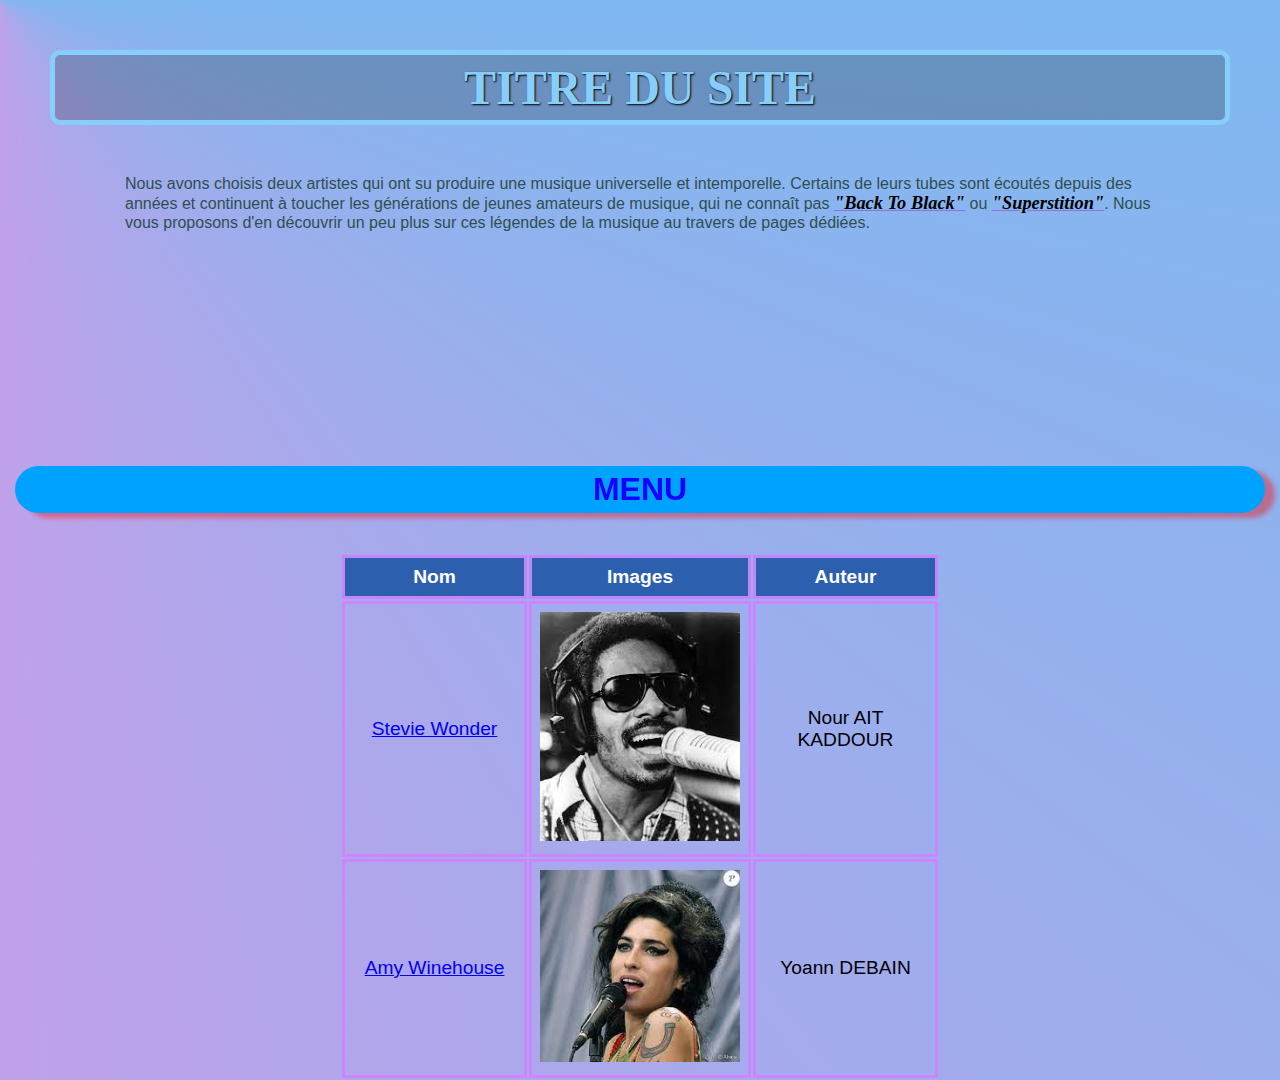
<file: index.html>
<!DOCTYPE html>
<html>

	<head>
		<link rel="stylesheet" href="GroupeX.css"type="text/css"media="screen"/>
		<meta http-equiv="Content-Type" content="text/html; charset=UTF-8" />
		<title>Page d'accueil</title>
	</head>
	
	<body>
		<h1 class = "GroupeX">titre du site</h1> 
		
		<p class="intro">Nous avons choisis deux artistes qui ont su produire une musique universelle et intemporelle.
		Certains de leurs tubes sont écoutés depuis des années et continuent à toucher les générations de jeunes
		amateurs de musique, qui ne connaît pas <em>"back to black"</em> ou <em>"superstition"</em>.
		Nous vous proposons d'en découvrir un peu plus sur ces légendes de la musique au travers de pages dédiées.
		</p>
		<br/>
		<h1 class = "SousTitre"> MENU </h1>
		<table>
			<tr>
				<th>Nom</th>
				<th>Images</th>
				<th>Auteur</th>
			</tr>
			<tr>
				<td><a href="AIT KADDOUR Nour.html">Stevie Wonder </a></td>
				<td> <img src="Stevie.jfif"/> </td>
				<td>Nour AIT KADDOUR</td>
			</tr>
			<tr>
				<td><a href="DebainYoann.html">Amy Winehouse</a></td>
				<td><img src = "Amy.jfif"/></td>
				<td>Yoann DEBAIN</td>
			</tr>
		</table>
		
	</body>
	
</html>
</file>
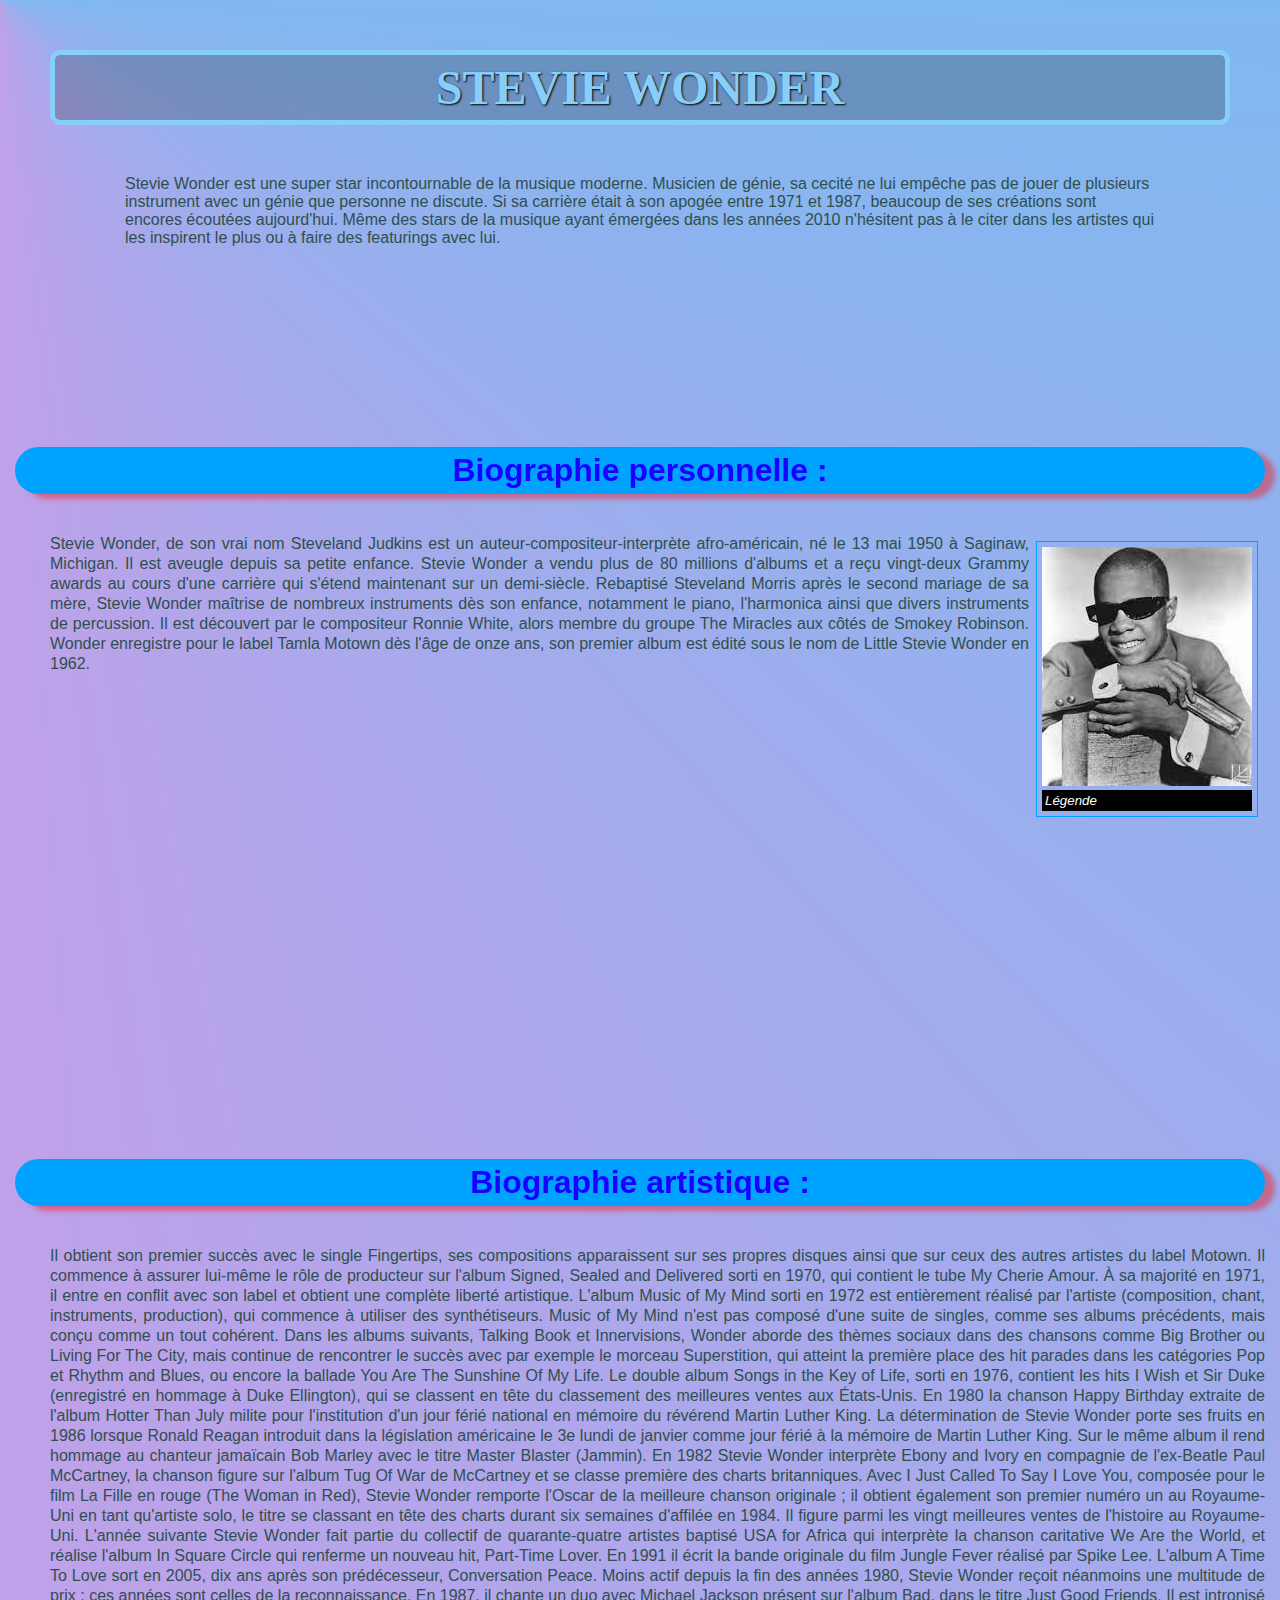
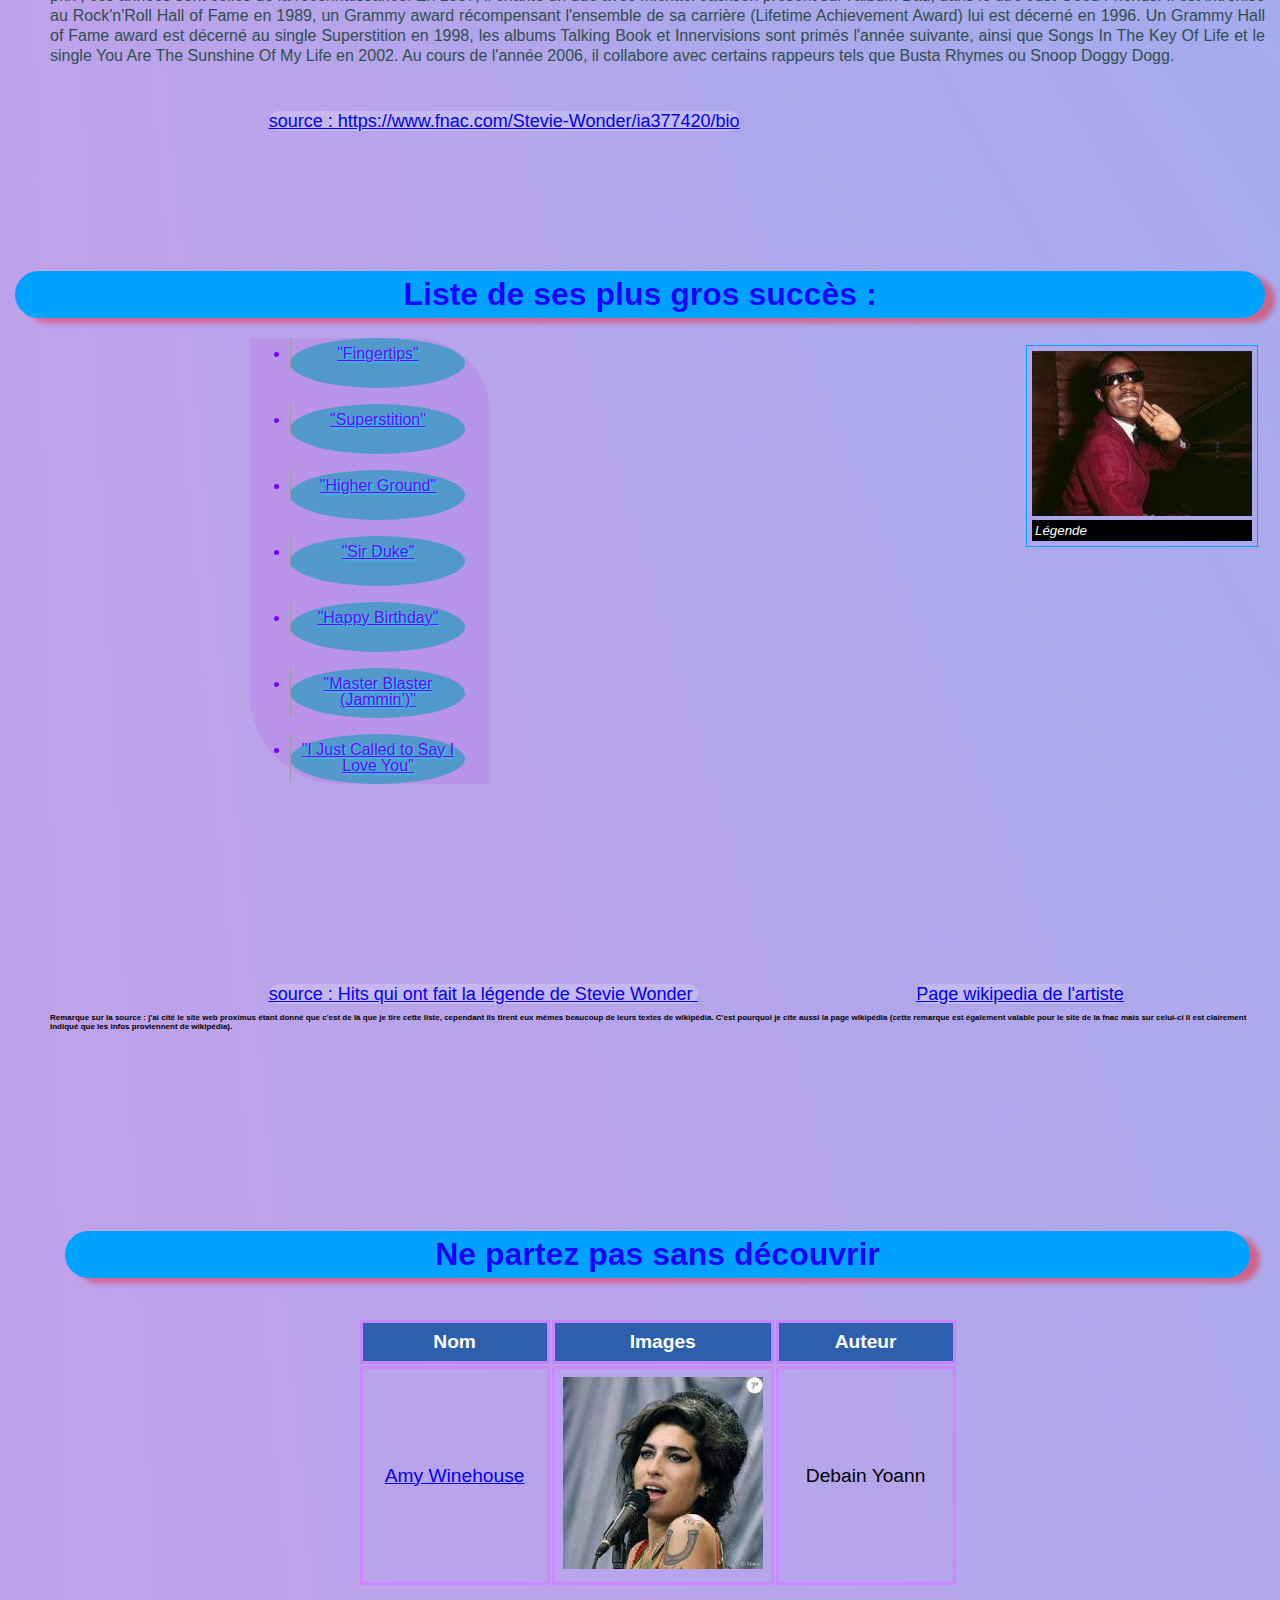
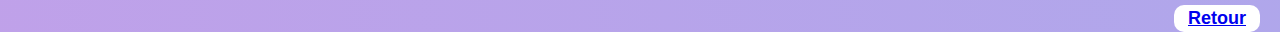
<file: AIT KADDOUR Nour.html>
<!DOCTYPE HTML>
<html>

<head>
<meta http-equiv="Content-type" content="text/html; charset=UTF-8" />
<link rel="stylesheet" href="GroupeX.css"type="text/css"media="screen"/>
<title>Stevie</title>
<style>

			
.Liste ul {
text-decoration-line: underline;
rotate: 25%;
height: auto;
width: 200px;
border-radius: 0px 75px 0px 90px;
text-shadow: 1px 1px 2px rgba(0, 238, 255, 0.911);
margin-left: 200px;
margin-top: -20px; 
margin-bottom: 200px;
line-height: 16px;
background-color: rgba(191, 29, 231, 0.11);
font-size: 16px;
color :rgb(119, 0, 255);
}

.Liste ul li p { 
	font-size: 16px;
	color :rgb(119, 0, 255);
}
li{text-align: center;
    height: 50px;
    width: 175px;
    border-radius: 90% 90% 90% 90%;
    background-color: rgba(27, 155, 187, 0.651);
}

</style>


</head>

<body>

<h1 class = "GroupeX">Stevie Wonder</h1>
<p class = "intro"> Stevie Wonder est une super star incontournable de la musique moderne.
    Musicien de génie, sa cecité ne lui empêche pas de jouer de plusieurs instrument avec un génie que personne ne discute.
    Si sa carrière était à son apogée entre 1971 et 1987, beaucoup de ses créations sont encores écoutées aujourd'hui.
    Même des stars de la musique ayant émergées dans les années 2010 n'hésitent pas à le citer dans les artistes qui les inspirent le plus ou à faire des featurings avec lui.
</p>
<p class = "SousTitre">Biographie personnelle : </p>
<div class = "SousPartie">
<figure>
				<img src="swjeune.jfif">
				<figcaption>Légende</figcaption>
			</figure>

<p class = "texte">Stevie Wonder, de son vrai nom Steveland Judkins est un auteur-compositeur-interprète afro-américain, né le 13 mai 1950 à Saginaw, Michigan. Il est aveugle depuis sa petite enfance. Stevie Wonder a vendu plus de 80 millions d'albums et a reçu vingt-deux Grammy awards au cours d'une carrière qui s'étend maintenant sur un demi-siècle.
    Rebaptisé Steveland Morris après le second mariage de sa mère, Stevie Wonder maîtrise de nombreux instruments dès son enfance, notamment le piano, l'harmonica ainsi que divers instruments de percussion. Il est découvert par le compositeur Ronnie White, alors membre du groupe The Miracles aux côtés de Smokey Robinson. Wonder enregistre pour le label Tamla Motown dès l'âge de onze ans, son premier album est édité sous le nom de Little Stevie Wonder en 1962.
</p>
</div>

<p class = "SousTitre">Biographie artistique :</p>
<div class = "SousPartie">
<p class = "texte"> Il obtient son premier succès avec le single Fingertips, ses compositions apparaissent sur ses propres disques ainsi que sur ceux des autres artistes du label Motown. Il commence à assurer lui-même le rôle de producteur sur l'album Signed, Sealed and Delivered sorti en 1970, qui contient le tube My Cherie Amour. À sa majorité en 1971, il entre en conflit avec son label et obtient une complète liberté artistique.
    L'album Music of My Mind sorti en 1972 est entièrement réalisé par l'artiste (composition, chant, instruments, production), qui commence à utiliser des synthétiseurs. Music of My Mind n'est pas composé d'une suite de singles, comme ses albums précédents, mais conçu comme un tout cohérent. Dans les albums suivants, Talking Book et Innervisions, Wonder aborde des thèmes sociaux dans des chansons comme Big Brother ou Living For The City, mais continue de rencontrer le succès avec par exemple le morceau Superstition, qui atteint la première place des hit parades dans les catégories Pop et Rhythm and Blues, ou encore la ballade You Are The Sunshine Of My Life.
    
    Le double album Songs in the Key of Life, sorti en 1976, contient les hits I Wish et Sir Duke (enregistré en hommage à Duke Ellington), qui se classent en tête du classement des meilleures ventes aux États-Unis. En 1980 la chanson Happy Birthday extraite de l'album Hotter Than July milite pour l'institution d'un jour férié national en mémoire du révérend Martin Luther King. La détermination de Stevie Wonder porte ses fruits en 1986 lorsque Ronald Reagan introduit dans la législation américaine le 3e lundi de janvier comme jour férié à la mémoire de Martin Luther King. Sur le même album il rend hommage au chanteur jamaïcain Bob Marley avec le titre Master Blaster (Jammin). En 1982 Stevie Wonder interprète Ebony and Ivory en compagnie de l'ex-Beatle Paul McCartney, la chanson figure sur l'album Tug Of War de McCartney et se classe première des charts britanniques. Avec I Just Called To Say I Love You, composée pour le film La Fille en rouge (The Woman in Red), Stevie Wonder remporte l'Oscar de la meilleure chanson originale ; il obtient également son premier numéro un au Royaume-Uni en tant qu'artiste solo, le titre se classant en tête des charts durant six semaines d'affilée en 1984. Il figure parmi les vingt meilleures ventes de l'histoire au Royaume-Uni. L'année suivante Stevie Wonder fait partie du collectif de quarante-quatre artistes baptisé USA for Africa qui interprète la chanson caritative We Are the World, et réalise l'album In Square Circle qui renferme un nouveau hit, Part-Time Lover. En 1991 il écrit la bande originale du film Jungle Fever réalisé par Spike Lee. L'album A Time To Love sort en 2005, dix ans après son prédécesseur, Conversation Peace.
    Moins actif depuis la fin des années 1980, Stevie Wonder reçoit néanmoins une multitude de prix ; ces années sont celles de la reconnaissance. En 1987, il chante un duo avec Michael Jackson présent sur l'album Bad, dans le titre Just Good Friends. Il est intronisé au Rock'n'Roll Hall of Fame en 1989, un Grammy award récompensant l'ensemble de sa carrière (Lifetime Achievement Award) lui est décerné en 1996. Un Grammy Hall of Fame award est décerné au single Superstition en 1998, les albums Talking Book et Innervisions sont primés l'année suivante, ainsi que Songs In The Key Of Life et le single You Are The Sunshine Of My Life en 2002. Au cours de l'année 2006, il collabore avec certains rappeurs tels que Busta Rhymes ou Snoop Doggy Dogg.
</p>
<a class="Liens" href=https://www.fnac.com/Stevie-Wonder/ia377420/bio >source : https://www.fnac.com/Stevie-Wonder/ia377420/bio </a>
</div>
<p class = "SousTitre"> Liste de ses plus gros succès : </p>
<div class = "SousPartie">
<figure>
				<img src="swpose.jfif">
				<figcaption>Légende</figcaption>
			</figure>
<div class = "Liste">
<ul>
    <li><p>"Fingertips"</p></li>
    <li><p>"Superstition"</p></li>
    <li><p>"Higher Ground"</p></li>
    <li><p>"Sir Duke"</p></li>
    <li><p>"Happy Birthday"</p></li>
    <li><p>"Master Blaster (Jammin’)"</p></li>
    <li><p>"I Just Called to Say I Love You"</p></li>
</ul>
</div>
<a class="Liens" href="https://www.proximus.be/pickx/fr/2044256/7-hits-qui-ont-fait-la-legende-de-stevie-wonder" >source : Hits qui ont fait la légende de Stevie Wonder </a>
<a class="Liens" href="https://fr.wikipedia.org/wiki/Stevie_Wonder">Page wikipedia de l'artiste</a>
<h3>Remarque sur la source : j'ai cité le site web proximus étant donné que c'est de là que je tire cette liste, cependant ils tirent eux mêmes beaucoup de leurs textes de wikipédia. C'est pourquoi je cite aussi la page wikipédia (cette remarque est également valable pour le site de la fnac mais sur celui-ci il est clairement indiqué que les infos proviennent de wikipédia).</h3>

<h1 class = "SousTitre"> Ne partez pas sans découvrir </h1>
<table>
	<tr>
		<th>Nom</th>
		<th>Images</th>
		<th>Auteur</th>
	</tr>
    <tr>
        <td><a href="DebainYoann.html"> Amy Winehouse </a></td>
        <td> <img src="Amy.jfif"/> </td>
        <td>Debain Yoann</td>
    </tr>
    </table>
<p class="Retour"><a href="index.html"><strong>Retour</strong></a></p>

</body>
</html>


<!--
<!DOCTYPE HTML>
<html>

<head>
<meta http-equiv="Content-type" content="text/html; charset=UTF-8" />
<link rel="stylesheet" href="GroupeX.css"type="text/css"media="screen"/>
<title>Stevie</title>


</head>

<body>

<h1 class = "titre">Stevie Wonder</h1>
<p class = "intro"> Stevie Wonder est une super star incontournable de la musique moderne.
    Musicien de génie, sa cecité ne lui empêche pas de jouer de plusieurs instrument avec un génie que personne ne discute.
    Si sa carrière était à son apogée entre 1971 et 1987, beaucoup de ses créations sont encores écoutées aujourd'hui.
    Même des stars de la musique ayant émergées dans les années 2010 n'hésitent pas à le citer dans les artistes qui les inspirent le plus ou à faire des featurings avec lui.
</p>
<p class = "SousTitre">Biographie personnelle : </p>
<div class = "SousPartie">
<img style="size: cover;" class = "image" src="swjeune.jfif">
<p class = "texte">Stevie Wonder, de son vrai nom Steveland Judkins est un auteur-compositeur-interprète afro-américain, né le 13 mai 1950 à Saginaw, Michigan. Il est aveugle depuis sa petite enfance. Stevie Wonder a vendu plus de 80 millions d'albums et a reçu vingt-deux Grammy awards au cours d'une carrière qui s'étend maintenant sur un demi-siècle.
    Rebaptisé Steveland Morris après le second mariage de sa mère, Stevie Wonder maîtrise de nombreux instruments dès son enfance, notamment le piano, l'harmonica ainsi que divers instruments de percussion. Il est découvert par le compositeur Ronnie White, alors membre du groupe The Miracles aux côtés de Smokey Robinson. Wonder enregistre pour le label Tamla Motown dès l'âge de onze ans, son premier album est édité sous le nom de Little Stevie Wonder en 1962.
</p>
</div>

<p class = "SousTitre">Biographie artistique :</p>
<div class = "SousPartie">
<p class = "texte"> Il obtient son premier succès avec le single Fingertips, ses compositions apparaissent sur ses propres disques ainsi que sur ceux des autres artistes du label Motown. Il commence à assurer lui-même le rôle de producteur sur l'album Signed, Sealed and Delivered sorti en 1970, qui contient le tube My Cherie Amour. À sa majorité en 1971, il entre en conflit avec son label et obtient une complète liberté artistique.
    L'album Music of My Mind sorti en 1972 est entièrement réalisé par l'artiste (composition, chant, instruments, production), qui commence à utiliser des synthétiseurs. Music of My Mind n'est pas composé d'une suite de singles, comme ses albums précédents, mais conçu comme un tout cohérent. Dans les albums suivants, Talking Book et Innervisions, Wonder aborde des thèmes sociaux dans des chansons comme Big Brother ou Living For The City, mais continue de rencontrer le succès avec par exemple le morceau Superstition, qui atteint la première place des hit parades dans les catégories Pop et Rhythm and Blues, ou encore la ballade You Are The Sunshine Of My Life.
    
    Le double album Songs in the Key of Life, sorti en 1976, contient les hits I Wish et Sir Duke (enregistré en hommage à Duke Ellington), qui se classent en tête du classement des meilleures ventes aux États-Unis. En 1980 la chanson Happy Birthday extraite de l'album Hotter Than July milite pour l'institution d'un jour férié national en mémoire du révérend Martin Luther King. La détermination de Stevie Wonder porte ses fruits en 1986 lorsque Ronald Reagan introduit dans la législation américaine le 3e lundi de janvier comme jour férié à la mémoire de Martin Luther King. Sur le même album il rend hommage au chanteur jamaïcain Bob Marley avec le titre Master Blaster (Jammin). En 1982 Stevie Wonder interprète Ebony and Ivory en compagnie de l'ex-Beatle Paul McCartney, la chanson figure sur l'album Tug Of War de McCartney et se classe première des charts britanniques. Avec I Just Called To Say I Love You, composée pour le film La Fille en rouge (The Woman in Red), Stevie Wonder remporte l'Oscar de la meilleure chanson originale ; il obtient également son premier numéro un au Royaume-Uni en tant qu'artiste solo, le titre se classant en tête des charts durant six semaines d'affilée en 1984. Il figure parmi les vingt meilleures ventes de l'histoire au Royaume-Uni. L'année suivante Stevie Wonder fait partie du collectif de quarante-quatre artistes baptisé USA for Africa qui interprète la chanson caritative We Are the World, et réalise l'album In Square Circle qui renferme un nouveau hit, Part-Time Lover. En 1991 il écrit la bande originale du film Jungle Fever réalisé par Spike Lee. L'album A Time To Love sort en 2005, dix ans après son prédécesseur, Conversation Peace.
    Moins actif depuis la fin des années 1980, Stevie Wonder reçoit néanmoins une multitude de prix ; ces années sont celles de la reconnaissance. En 1987, il chante un duo avec Michael Jackson présent sur l'album Bad, dans le titre Just Good Friends. Il est intronisé au Rock'n'Roll Hall of Fame en 1989, un Grammy award récompensant l'ensemble de sa carrière (Lifetime Achievement Award) lui est décerné en 1996. Un Grammy Hall of Fame award est décerné au single Superstition en 1998, les albums Talking Book et Innervisions sont primés l'année suivante, ainsi que Songs In The Key Of Life et le single You Are The Sunshine Of My Life en 2002. Au cours de l'année 2006, il collabore avec certains rappeurs tels que Busta Rhymes ou Snoop Doggy Dogg.
</p>
<a class="Liens" href=https://www.fnac.com/Stevie-Wonder/ia377420/bio >source : https://www.fnac.com/Stevie-Wonder/ia377420/bio </a>
</div>
<p class = "SousTitre"> Liste de ses plus gros succès : </p>
<div class = "SousPartie">
<img class = "image" src="swpose.jfif">
<ul style="
text-shadow: 1px 1px 2px rgba(0, 238, 255, 0.911);
margin-left: 300px;
margin-right: 500px;
margin-top: -20px; margin-bottom: 40px;
line-height: 16px;
background-color: rgba(240, 248, 255, 0.171);
color :rgb(119, 0, 255);
font-size: 16px;">
    <li class = "liste">"Fingertips"</li>
    <li class = "liste">"Superstition"</li>
    <li class = "liste">"Higher Ground"</li>
    <li class = "liste">"Sir Duke"</li>
    <li class = "liste">"Happy Birthday"</li>
    <li class = "liste">"Master Blaster (Jammin’)"</li>
    <li class = "liste">"I Just Called to Say I Love You"</li>
</ul>
<a class="Liens" href="https://www.proximus.be/pickx/fr/2044256/7-hits-qui-ont-fait-la-legende-de-stevie-wonder" >source : Hits qui ont fait la légende de Stevie Wonder </a>
<a class="Liens" href="https://fr.wikipedia.org/wiki/Stevie_Wonder">Page wikipedia de l'artiste</a>
<h3>Remarque sur la source : j'ai cité le site web proximus étant donné que c'est de là que je tire cette liste, cependant ils tirent eux mêmes beaucoup de leurs textes de wikipédia. C'est pourquoi je cite aussi la page wikipédia (cette remarque est également valable pour le site de la fnac mais sur celui-ci il est clairement indiqué que les infos proviennent de wikipédia).</h3>
<div class = "SousPartie">
<p class = "texte"></p>
<p id = "listeuvres"></p>

<h1 class = "SousTitre"> Ne partez pas sans découvrir </h1>
<table>
    <tr>
        <td><a href="DebainYoann.html"> Amy Winehouse </a></td>
        <td class="imgtbl"> <img src="Amy.jfif"/> </td>
        <td>Debain Yoann</td>
    </tr>
    </table>
<p class="Liens"><a href="index.html"><strong>Retour</strong></a></p>

</body>
</html> -->
</file>
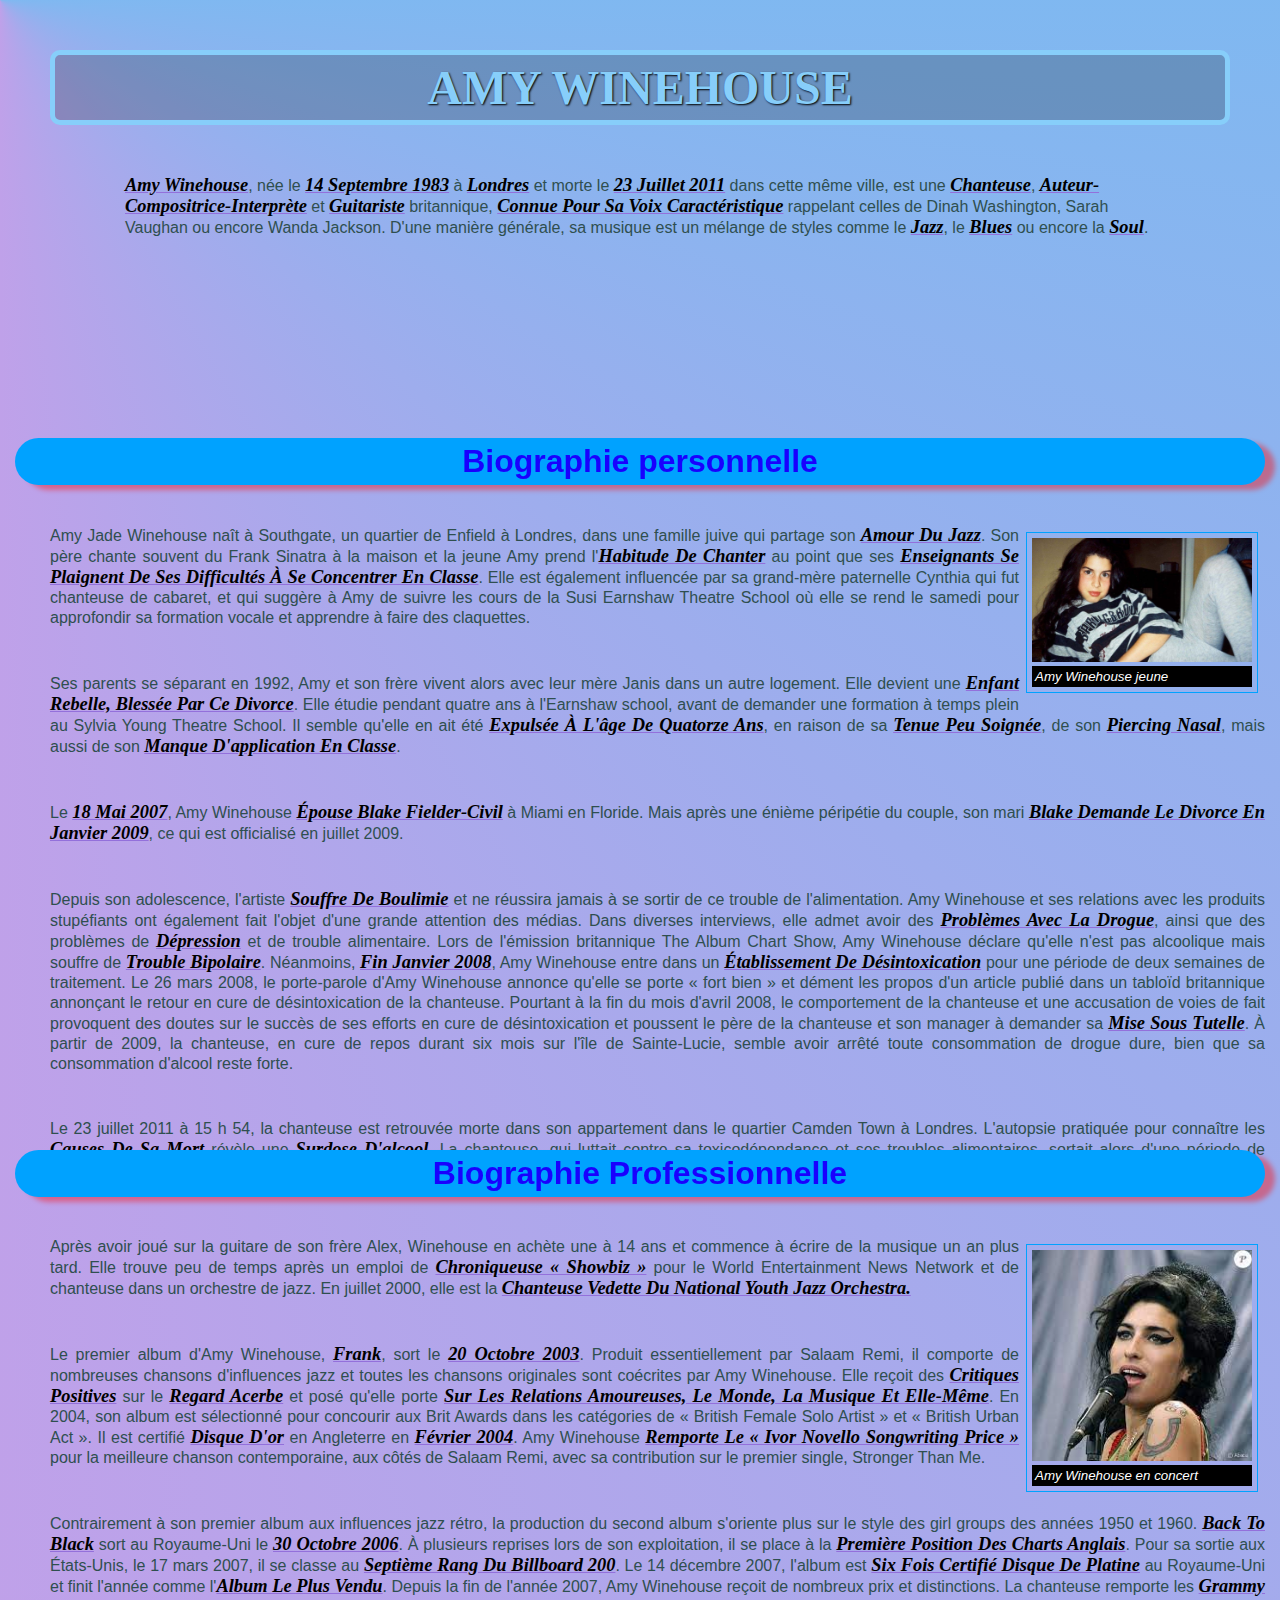
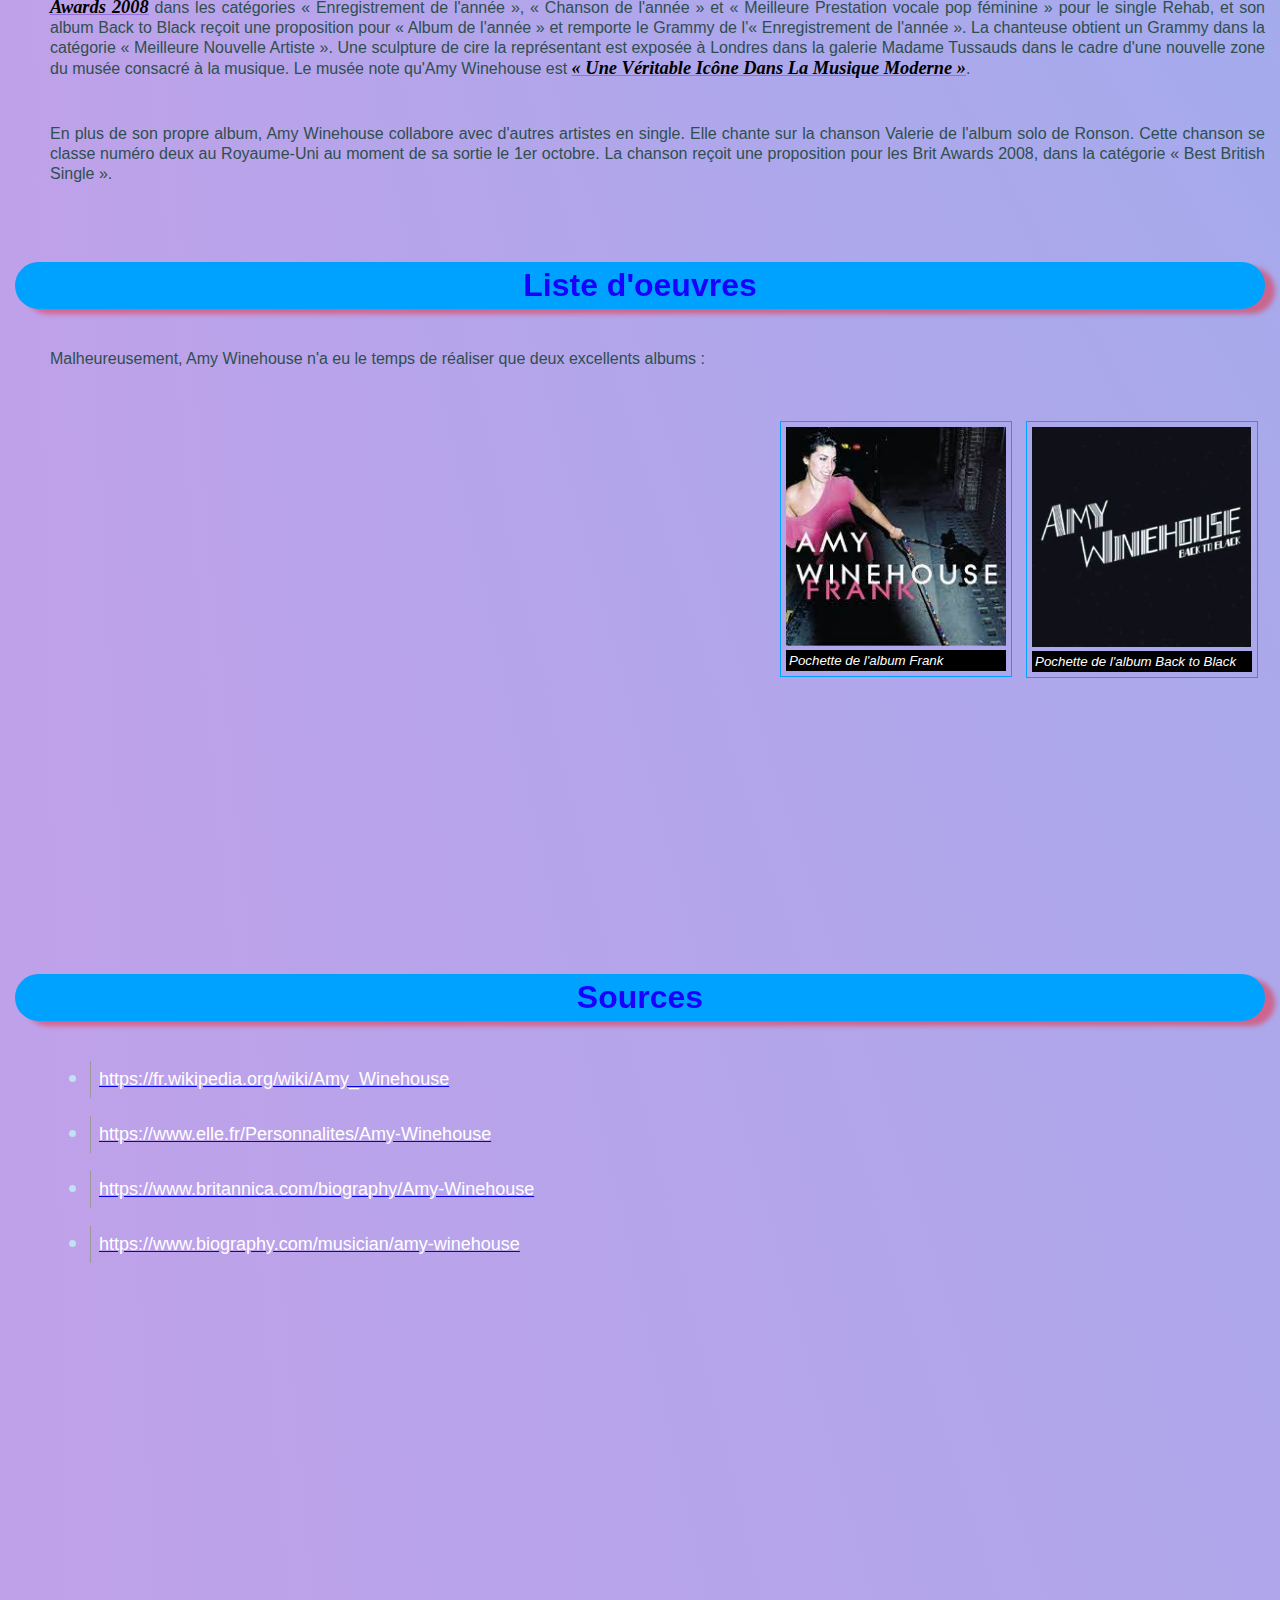
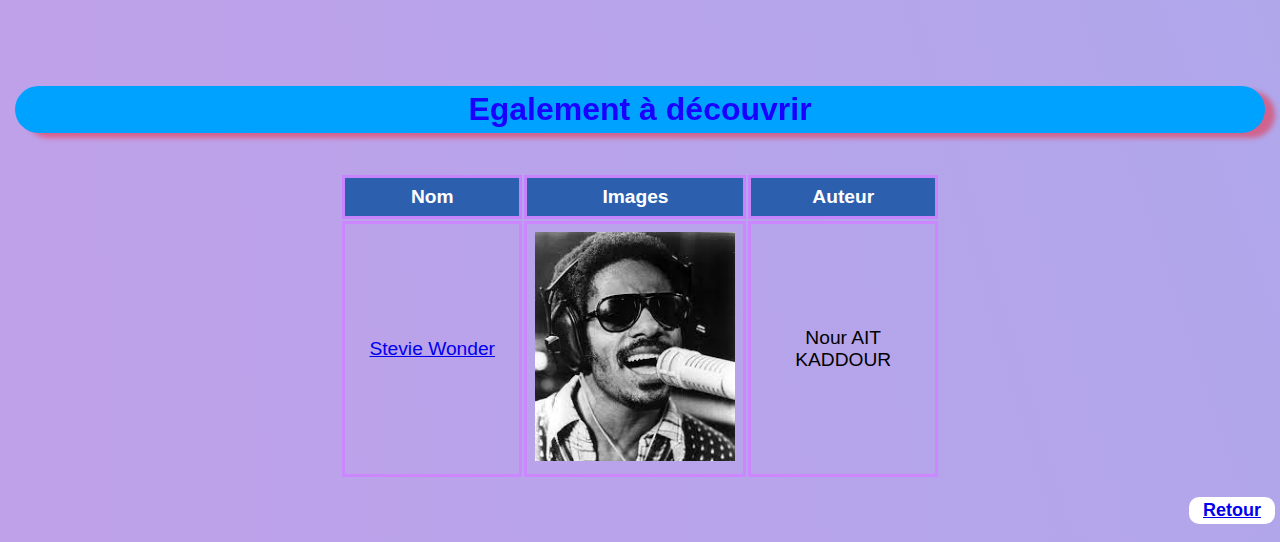
<file: DebainYoann.html>
<!DOCTYPE HTML>
<html>

	<head>
		<link rel="stylesheet" href="GroupeX.css"type="text/css"media="screen"/>
		<meta http-equiv="Content-type" content="text/html; charset=UTF-8" />
		<title>Amy</title>
		<style>
			
			.SousTitre{
				
				position : sticky;
				top : 0px;
				box-shadow: 10px 5px 5px rgba(255, 0, 0, 0.4); 
				background-color : rgba(0, 162, 255);
						
			}
			
		</style>
		
	</head>

	<body>
		<h1 class = "GroupeX">Amy Winehouse</h1>

		<p class = "intro"><em>Amy Winehouse</em>, née le <em>14 septembre 1983</em> à <em>Londres</em> et morte le <em>23 juillet 2011</em> dans cette même ville, est une <em>chanteuse</em>,
							<em>auteur-compositrice-interprète</em> et <em>guitariste</em> britannique, <em>connue pour sa voix caractéristique</em> rappelant celles de Dinah Washington, 
							Sarah Vaughan ou encore Wanda Jackson. D'une manière générale, sa musique est un mélange de styles comme le <em>jazz</em>, le <em>blues</em> ou encore la <em>soul</em>.</p>
			

			
			

		<h1 class = "SousTitre">Biographie personnelle</h1>

		<div class = "SousPartie">
			<figure>
				<img src ="AmyJeune.jpg"/>
				<figcaption>Amy Winehouse jeune</figcaption>
			</figure>
			
			<p class = "texte"> Amy Jade Winehouse naît à Southgate, un quartier de Enfield à Londres, dans une famille juive qui partage son <em>amour du jazz</em>.
			Son père chante souvent du Frank Sinatra à la maison et la jeune Amy prend l'<em>habitude de chanter</em> au point que ses <em>enseignants se plaignent de ses difficultés à se concentrer en classe</em>. Elle est également 
			influencée par sa grand-mère paternelle Cynthia qui fut chanteuse de cabaret, et qui suggère à Amy de suivre les cours de la Susi Earnshaw Theatre School où elle se rend le samedi pour approfondir sa 
			formation vocale et apprendre à faire des claquettes.</p> 
			
			<p class = "texte">Ses parents se séparant en 1992, Amy et son frère vivent alors avec leur mère Janis dans un autre logement. Elle devient une <em>enfant rebelle, blessée par ce divorce</em>. 
			Elle étudie pendant quatre ans à l'Earnshaw school, avant de demander une formation à temps plein au Sylvia Young Theatre School. 
			Il semble qu'elle en ait été <em>expulsée à l'âge de quatorze ans</em>, en raison de sa <em>tenue peu soignée</em>, de son <em>piercing nasal</em>, mais aussi de son <em>manque d'application en classe</em>.</p>
			
			<p class = "texte">Le <em>18 mai 2007</em>, Amy Winehouse <em>épouse Blake Fielder-Civil</em> à Miami en Floride. Mais après une énième péripétie du couple, son mari <em>Blake demande le divorce en janvier 2009</em>, ce
			qui est officialisé en juillet 2009.</p>
			
			<p class = "texte"> Depuis son adolescence, l'artiste <em>souffre de boulimie</em> et ne réussira jamais à se sortir de ce trouble de l'alimentation.
			Amy Winehouse et ses relations avec les produits stupéfiants ont également fait l'objet d'une grande attention des médias. Dans diverses interviews, elle admet avoir des <em>problèmes avec la drogue</em>, 
			ainsi que des problèmes de <em>dépression</em> et de trouble alimentaire. Lors de l'émission britannique The Album Chart Show, Amy Winehouse déclare qu'elle n'est pas alcoolique mais souffre de <em>trouble bipolaire</em>. 
			Néanmoins, <em>fin janvier 2008</em>, Amy Winehouse entre dans un <em>établissement de désintoxication</em> pour une période de deux semaines de traitement. Le 26 mars 2008, 
			le porte-parole d'Amy Winehouse annonce qu'elle se porte « fort bien » et dément les propos d'un article publié dans un tabloïd britannique annonçant le retour en cure de désintoxication de la chanteuse. 
			Pourtant à la fin du mois d'avril 2008, le comportement de la chanteuse et une accusation de voies de fait provoquent des doutes sur le succès de ses efforts en cure de désintoxication et 
			poussent le père de la chanteuse et son manager à demander sa <em>mise sous tutelle</em>. À partir de 2009, la chanteuse, en cure de repos durant six mois sur l'île de Sainte-Lucie, semble avoir arrêté 
			toute consommation de drogue dure, bien que sa consommation d'alcool reste forte. </p>
			
			<p class="texte">Le 23 juillet 2011 à 15 h 54, la chanteuse est retrouvée morte dans son appartement dans le quartier Camden Town à Londres. L'autopsie pratiquée pour connaître les <em>causes de sa mort </em>
			révèle une <em>surdose d'alcool</em>. La chanteuse, qui luttait contre sa toxicodépendance et ses troubles alimentaires, sortait alors d'une période de sevrage 
			d'alcool de trois semaines. La reprise d'une consommation importante lui a donc été fatale.</p>
		</div>









		<h1 class = "SousTitre">Biographie Professionnelle</h1>

		<div class = "SousPartie">

			<figure>
				<img src ="Amy.jfif"/>
				<figcaption>Amy Winehouse en concert</figcaption>
			</figure>

			
			<p class = "texte"> Après avoir joué sur la guitare de son frère Alex, Winehouse en achète une à 14 ans et commence à écrire de la musique un an plus tard. Elle trouve peu de temps après un emploi de 
			<em>chroniqueuse « showbiz »</em> pour le World Entertainment News Network et de chanteuse dans un orchestre de jazz. En juillet 2000, elle est la <em>chanteuse vedette du National Youth Jazz Orchestra.</em> </p>
			
			<p class = "texte"> Le premier album d'Amy Winehouse, <em>Frank</em>, sort le <em>20 octobre 2003</em>. Produit essentiellement par Salaam Remi, il comporte de nombreuses chansons d'influences jazz et toutes les chansons originales sont 
			coécrites par Amy Winehouse. Elle reçoit des <em>critiques positives</em> sur le <em>regard acerbe</em> et posé qu'elle porte <em>sur les relations amoureuses, le monde, la musique et elle-même</em>.
			En 2004, son album est sélectionné pour concourir aux Brit Awards dans les catégories de « British Female Solo Artist » et « British Urban Act ». Il est certifié <em>disque d'or</em> en Angleterre en <em>février 2004</em>. 
			Amy Winehouse <em>remporte le « Ivor Novello songwriting price »</em> pour la meilleure chanson contemporaine, aux côtés de Salaam Remi, avec sa contribution sur le premier single, Stronger Than Me.
			
			<p class = "texte"> Contrairement à son premier album aux influences jazz rétro, la production du second album s'oriente plus sur le style des girl groups des années 1950 et 1960.
			<em>Back to Black</em> sort au Royaume-Uni le <em>30 octobre 2006</em>. À plusieurs reprises lors de son exploitation, il se place à la <em>première position des charts anglais</em>. Pour sa sortie aux États-Unis, le 17 mars 2007, 
			il se classe au <em>septième rang du Billboard 200</em>. Le 14 décembre 2007, l'album est <em>six fois certifié disque de platine</em> au Royaume-Uni et finit l'année comme l'<em>album le plus vendu</em>. 
			Depuis la fin de l'année 2007, Amy Winehouse reçoit de nombreux prix et distinctions. La chanteuse remporte les <em>Grammy Awards 2008</em> dans les catégories « Enregistrement de l'année », « Chanson de l'année » 
			et « Meilleure Prestation vocale pop féminine » pour le single Rehab, et son album Back to Black reçoit une proposition pour « Album de l'année » et remporte le Grammy de l'« Enregistrement de l'année ». 
			La chanteuse obtient un Grammy dans la catégorie « Meilleure Nouvelle Artiste ».
			Une sculpture de cire la représentant est exposée à Londres dans la galerie Madame Tussauds dans le cadre d'une nouvelle zone du musée consacré à la musique. Le musée note qu'Amy Winehouse est 
			<em>« une véritable icône dans la musique moderne »</em>. </p>
			
			<p class = "texte"> En plus de son propre album, Amy Winehouse collabore avec d'autres artistes en single. Elle chante sur la chanson Valerie de l'album solo de Ronson. Cette chanson se classe numéro deux au Royaume-Uni au 
			moment de sa sortie le 1er octobre. La chanson reçoit une proposition pour les Brit Awards 2008, dans la catégorie « Best British Single ».
		
		</div>






		<h1 class = "SousTitre">Liste d'oeuvres</h1>
		<div class = "SousPartie">
		<p class="texte">Malheureusement, Amy Winehouse n'a eu le temps de réaliser que deux excellents albums : </p>
			<figure>
				<img src="BtB.jpg"/>
				<figcaption>Pochette de l'album Back to Black</figcaption>
			</figure>
			<figure>
				<img src="franck.jpg"/>
				<figcaption>Pochette de l'album Frank</figcaption>
			</figure>
		</div>



			
		<h1 class = "SousTitre">Sources</h1>

		<div class = "SousPartie">

			<div class="Liste">
			   <ul>
				  <li><a href="https://fr.wikipedia.org/wiki/Amy_Winehouse"><p>https://fr.wikipedia.org/wiki/Amy_Winehouse</p></a></li>
				  <li><a href="https://www.elle.fr/Personnalites/Amy-Winehouse"><p>https://www.elle.fr/Personnalites/Amy-Winehouse</p></a></li>
				  <li><a href="https://www.britannica.com/biography/Amy-Winehouse"><p>https://www.britannica.com/biography/Amy-Winehouse</p></a></li>
				  <li><a href="https://www.biography.com/musician/amy-winehouse"><p>https://www.biography.com/musician/amy-winehouse</p></a></li>
			   </ul>
			</div>

		</div>



		<h1 class = "SousTitre"> Egalement à découvrir </h1>
			<table>
				<tr>
					<th>Nom</th>
					<th>Images</th>
					<th>Auteur</th>
				</tr>
				<tr>
					<td><a href="AIT KADDOUR Nour.html">Stevie Wonder </a></td>
					<td> <img src="Stevie.jfif"/> </td>
					<td>Nour AIT KADDOUR</td>
				</tr>
				</table>
		<p class="Retour"><a href="index.html"><strong>Retour</strong></a></p>

	</body>
	
</html>
</file>
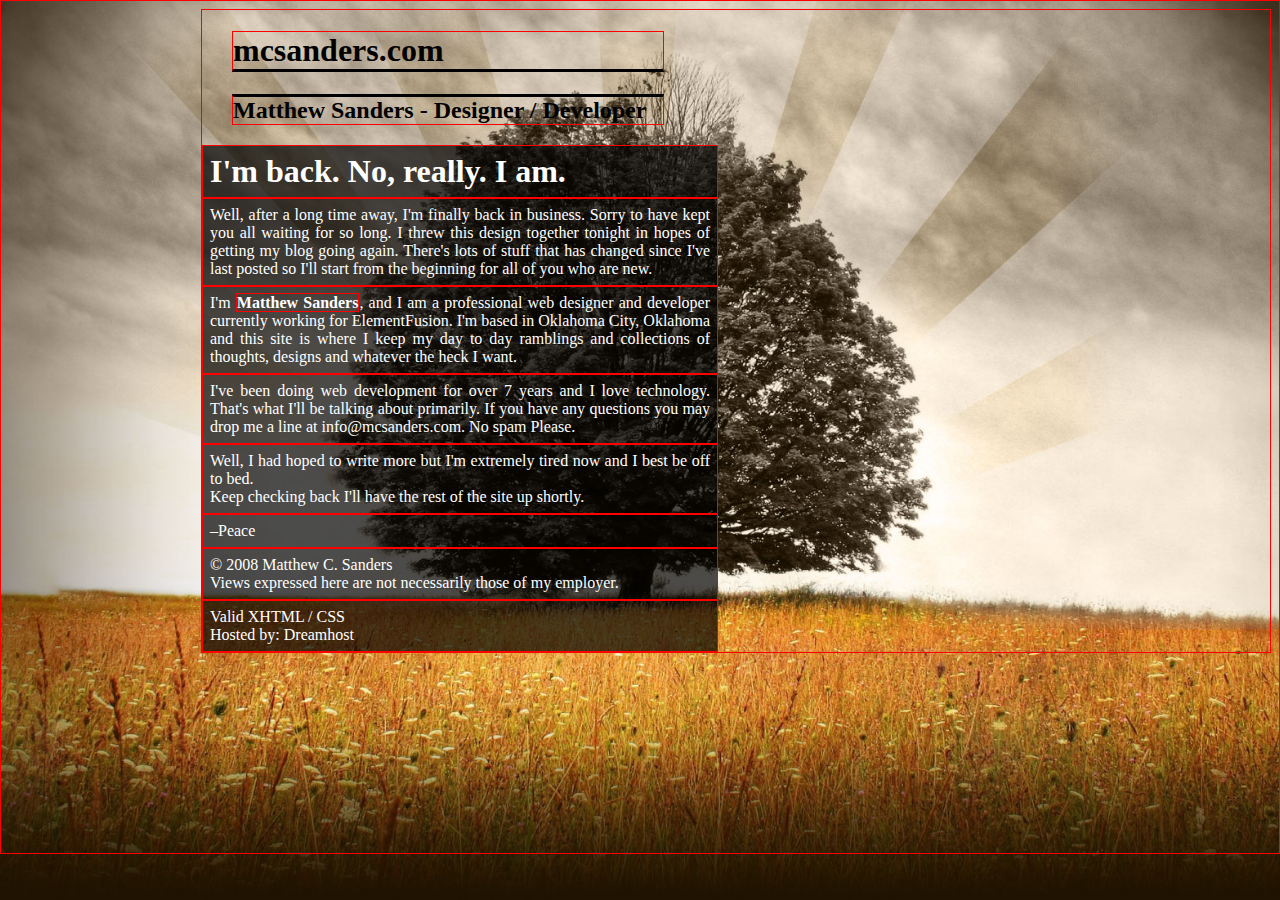
<file: Sanders/Sanders.html>
<!DOCTYPE HTML>
<html>

<head>
<meta http-equiv="Content-type" content="text/html; charset=UTF-8" />
<title>Matthew Sanders - Web Designer &amp; Developer</title>
<style type="text/css">

*{
border : solid red thin
}

body{
	background-image: url(bg.jpg);
	background-repeat: no-repeat;
	background-size: 2100px;
	background-position:center;
	margin-bottom: 200px;
	margin-left: 200px
	}
	
	h3,p{
	background-color: rgba(0,0,0,0.7);
	text-align: justify;
	width: 500px;
	color: white;
	padding : 7px;
	margin : 0px;
	}
	
	h3{
	font-size : 32px;
	}
	
	h1{
	border-bottom-style: solid;
	border-bottom-color: black;
	border-bottom-width: 3px;
	margin-left: 30px;
	width:430px;
	}
	h2{
	border-top-style: solid;
	border-top-color: black;
	border-top-width: 3px;
	width:430px;
	margin-left: 30px;
	}
</style>

</head>

<body>
<h1>mcsanders.com</h1>
<h2>Matthew Sanders - Designer / Developer</h2>
<h3>I'm back. No, really. I am.</h3>
<p>Well, after a long time away, I'm finally back in business. Sorry to have kept you all waiting for so long. I threw this design together tonight in hopes of getting my blog going again. There's lots of stuff that has changed since I've last posted so I'll start from the beginning for all
of you who are new.</p>
<p>I'm <strong>Matthew Sanders</strong>, and I am a professional web designer and developer currently working for ElementFusion. I'm based in Oklahoma City, Oklahoma and this site is where I keep my day to day ramblings and collections of thoughts, designs and whatever the heck I want.</p>
<p>I've been doing web development for over 7 years and I love technology. That's what I'll be talking about
primarily. If you have any questions you may drop me a line at info@mcsanders.com. No spam Please.</p>
<p>Well, I had hoped to write more but I'm extremely tired now and I best be off to bed.<br />Keep checking back I'll have the rest of the site up shortly.</p>
<p>–Peace</p>
<p>© 2008 Matthew C. Sanders<br />Views expressed here are not necessarily those of my employer.</p>
<p>Valid XHTML / CSS
<br />Hosted by: Dreamhost</p>
</body>
</html>
</file>
<file: GroupeX.css>
/* En attendant : */
 
*{
	 
	font-family: Arial, Helvetica, sans-serif;

}
 
p{
	 
	color : darkslategrey;
	 
 }


body {
			
	background-color : rebeccapurple;
	background: conic-gradient(from 1.75turn at 0% 0%,#00E6FF,#FF8AE2);
	background-repeat: no-repeat;
	margin : 0px;
	background-size: 6000px 4500px;
	
}


.GroupeX{
	
	padding: 5px;
	font-weight: bold;
	text-align : center;
	font-family : Goudy Old Style; 
	text-transform: uppercase;
	font-size:300%;
	color: lightskyblue;
	background-color: rgba(0,0,0,0.2);	
	border: 5px lightskyblue solid;
	border-radius: 10px 10px 10px 10px;
	margin: 50px;
	width: auto;
	text-shadow: 1px 1px 2px black;
	
}

.SousTitre{

	text-align: center;
	padding: 5px;
	font-weight: bold;
	font-size:200%;
	color: rgb(25, 0, 255);
	margin-top: 200px;
	margin-bottom : 40px;
	margin-left : 15px;
	margin-right : 15px;
	width: auto;
	border-radius : 100px;
	position : sticky;
	top : 0px;
	box-shadow: 10px 5px 5px rgba(255, 0, 0, 0.4); 
	background-color : rgba(0, 162, 255);

} 



.intro {

	margin-left : 125px;
	margin-right : 125px;
	width : auto;
	
}

.SousPartie{

	margin-left : 50px;
	margin-right : 15px;
	height : 425px;

}


.texte{
	
	font-family: Helvetica, sans-serif;
	margin-bottom: 45px;
	text-align : justify;
	margin-top : 7px;
	line-height: 20px;
}


table {
	
	margin-right: auto;
	margin-left: auto;
	width: 600px;
	font-size : larger;
}

th, td{
	
	padding : 8px;
	border : 3px solid rgba(204, 133, 255, 0.966); 
	text-align : center;
}

th {
	
	width : 200px;
	background-color: #2D5FAF;
	color : white;
}

td>img {

	max-width : 200px;

}

.Liste ul { 

	font-size:24px; 
	color:#bfe1f1;  
}

.Liste ul li p { 

	padding:8px; 
	font-style:normal; 
	font-family:Arial; 
	font-size:18px; 
	color:white; 
	border-left: 1px solid #999; 
}


.Liens{
	
	width: 70px;
	text-align : center;
	background-color : rgba(255, 255, 255, 0.212);
	font-size : 18px;
	margin-left:18%;
	border-radius : 10px;

} 

.Retour{
	
	margin-right: 5px;
	margin-left : auto;
	width: 80px;
	text-align : center;
	background-color : white;
	font-size : 18px;
	padding:3px;
	border-radius : 10px;
}

h3{
	
	font-size: 8px;
	border-bottom: 20px;
}



em{

	font-style: italic;
	font-weight: bold;
	font-size : 115%;
	color : black;
	text-decoration: underline rgba(147,112,219);
	font-family : "Times New Roman", Times, serif;
	text-transform : capitalize;

}
			
			
figure {
	
    border: thin rgba(0, 162, 255) solid;
    padding: 5px;
    max-width: 220px;
	float : right;
	margin : 7px;
	
}

figure>img{

	max-width : 220px;

}

figcaption {
	
    background-color: black;
    color: white;
    font: italic smaller sans-serif;
    padding: 3px;
}



/* Si on peut modifier les classes ou apporter des spe dans nos pages persos : */

 *{
	 
	font-family: Arial, Helvetica, sans-serif;

 }

 p{
	 
	 color : darkslategrey;
	 
 }

body {
			
	background-color : rebeccapurple;
	background: conic-gradient(from 1.75turn at 0% 0%,#00E6FF,#FF8AE2);
	background-repeat: no-repeat;
	margin : 0px;
	background-size: 6000px 4500px;
	
}


.GroupeX{
	
	padding: 5px;
	font-weight: bold;
	text-align : center;
	font-family : Goudy Old Style; 
	text-transform: uppercase;
	font-size:300%;
	color: lightskyblue;
	background-color: rgba(0,0,0,0.2);	
	border: 5px lightskyblue solid;
	border-radius: 10px 10px 10px 10px;
	margin: 50px;
	width: auto;
	text-shadow: 1px 1px 2px black;
	
}



.DebainYoann{

	text-align: center;
	padding: 5px;
	font-weight: bold;
	font-size:200%;
	color: rgb(25, 0, 255);
	margin-top: 200px;
	margin-bottom : 40px;
	margin-left : 15px;
	margin-right : 15px;
	width: auto;
	border-radius : 100px;
	background-color : rgba(0, 162, 255,0.3);
	

}


.intro {

	margin-left : 125px;
	margin-right : 125px;
	width : auto;
	
}

.SousPartie{

	margin-left : 50px;
	margin-right : 15px;
	height : 425px;

}

.texte{
	
	font-family: Helvetica, sans-serif;
	margin-bottom: 45px;
	text-align : justify;
	margin-top : 7px;
	line-height: 20px;
}


table {
	
	margin-right: auto;
	margin-left: auto;
	width: 600px;
	font-size : larger;
}

th, td{
	
	padding : 8px;
	border : 3px solid rgba(204, 133, 255, 0.966); 
	text-align : center;
}

th {
	
	width : 200px;
	background-color: #2D5FAF;
	color : white;
}

td>img {

	max-width : 200px;

}


.AitKaddourNour ul { 

	font-size:24px; 
	color:#bfe1f1;  
}

.AitKaddourNour ul li p { 

	padding:8px; 
	font-style:normal; 
	font-family:Arial; 
	font-size:18px; 
	color:white; 
	border-left: 1px solid #999; 
} 


.Liens{
	
	width: 70px;
	text-align : center;
	background-color : rgba(255, 255, 255, 0.212);
	font-size : 18px;
	margin-left:18%;
	border-radius : 10px;

} 

.Retour{
	
	margin-right: 5px;
	margin-left : auto;
	width: 80px;
	text-align : center;
	background-color : white;
	font-size : 18px;
	padding:3px;
	border-radius : 10px;
}

h3{
	
	font-size: 8px;
	border-bottom: 20px;
}

figure {
	
    border: thin rgba(0, 162, 255) solid;
    padding: 5px;
    max-width: 220px;
	float : right;
	margin : 7px;
	
}

figure>img{

	max-width : 220px;

}

figcaption {
	
    background-color: black;
    color: white;
    font: italic smaller sans-serif;
    padding: 3px;
}





























/*  Si il faut créer une nouvelle classe propre à chacune de nos pages persos : */


*{
	 
	font-family: Arial, Helvetica, sans-serif;

 }
 
 p{
	 
	 color : darkslategrey;
	 
 }


body {
			
	background-color : rebeccapurple;
	background: conic-gradient(from 1.75turn at 0% 0%,#00E6FF,#FF8AE2);
	background-repeat: no-repeat;
	margin : 0px;
	background-size: 6000px 4500px;
	
}


.GroupeX{
	
	padding: 5px;
	font-weight: bold;
	text-align : center;
	font-family : Goudy Old Style; 
	text-transform: uppercase;
	font-size:300%;
	color: lightskyblue;
	background-color: rgba(0,0,0,0.2);	
	border: 5px lightskyblue solid;
	border-radius: 10px 10px 10px 10px;
	margin: 50px;
	width: auto;
	text-shadow: 1px 1px 2px black;
	
}


.SousTitre{

	text-align: center;
	padding: 5px;
	font-weight: bold;
	font-size:200%;
	color: rgb(25, 0, 255);
	margin-top: 200px;
	margin-bottom : 40px;
	margin-left : 15px;
	margin-right : 15px;
	width: auto;
	border-radius : 100px;
	position : sticky;
	top : 0px;
	box-shadow: 10px 5px 5px rgba(255, 0, 0, 0.4); 
	background-color : rgba(0, 162, 255);

} 


.intro {

	margin-left : 125px;
	margin-right : 125px;
	width : auto;
	
}

.SousPartie{

	margin-left : 50px;
	margin-right : 15px;
	height : 425px;

}

.texte{
	
	font-family: Helvetica, sans-serif;
	margin-bottom: 45px;
	text-align : justify;
	margin-top : 7px;
	line-height: 20px;
}


table {
	
	margin-right: auto;
	margin-left: auto;
	width: 600px;
	font-size : larger;
}

th, td{
	
	padding : 8px;
	border : 3px solid rgba(204, 133, 255, 0.966); 
	text-align : center;
}

th {
	
	width : 200px;
	background-color: #2D5FAF;
	color : white;
}

td>img {

	max-width : 200px;

}


/*RAJOUTER CERTAINES MODIFS DE NOUR dans .Liste*/

.Liste ul { 

	font-size:24px; 
	color:#bfe1f1;  
}

.Liste ul li p { 

	padding:8px; 
	font-style:normal; 
	font-family:Arial; 
	font-size:18px; 
	color:white; 
	border-left: 1px solid #999; 
}

.Retour{
	
	margin-right: 5px;
	margin-left : auto;
	width: 80px;
	text-align : center;
	background-color : white;
	font-size : 18px;
	padding:3px;
	border-radius : 10px;
}

h3{
	
	font-size: 8px;
	border-bottom: 20px;
}


/* Mettre dans la page de Nour et remplacer class="Liens" par class = "AitKaddourNour"*/

.AitKaddourNour{
	
	width: 70px;
	text-align : center;
	background-color : rgba(255, 255, 255, 0.212);
	font-size : 18px;
	margin-left:18%;
	border-radius : 10px;

} 

/* Mettre dans la page de Yoann et rajouter class="DebainYoann" dans balise em*/

.DebainYoann{
	
	font-style: italic;
	font-weight: bold;
	font-size : 115%;
	color : black;
	text-decoration: underline rgba(147,112,219);
	font-family : "Times New Roman", Times, serif;
	text-transform : capitalize;

}


figure {
	
    border: thin rgba(0, 162, 255) solid;
    padding: 5px;
    max-width: 220px;
	float : right;
	margin : 7px;
	
}

figure>img{

	max-width : 220px;

}

figcaption {
	
    background-color: black;
    color: white;
    font: italic smaller sans-serif;
    padding: 3px;
}
</file>
